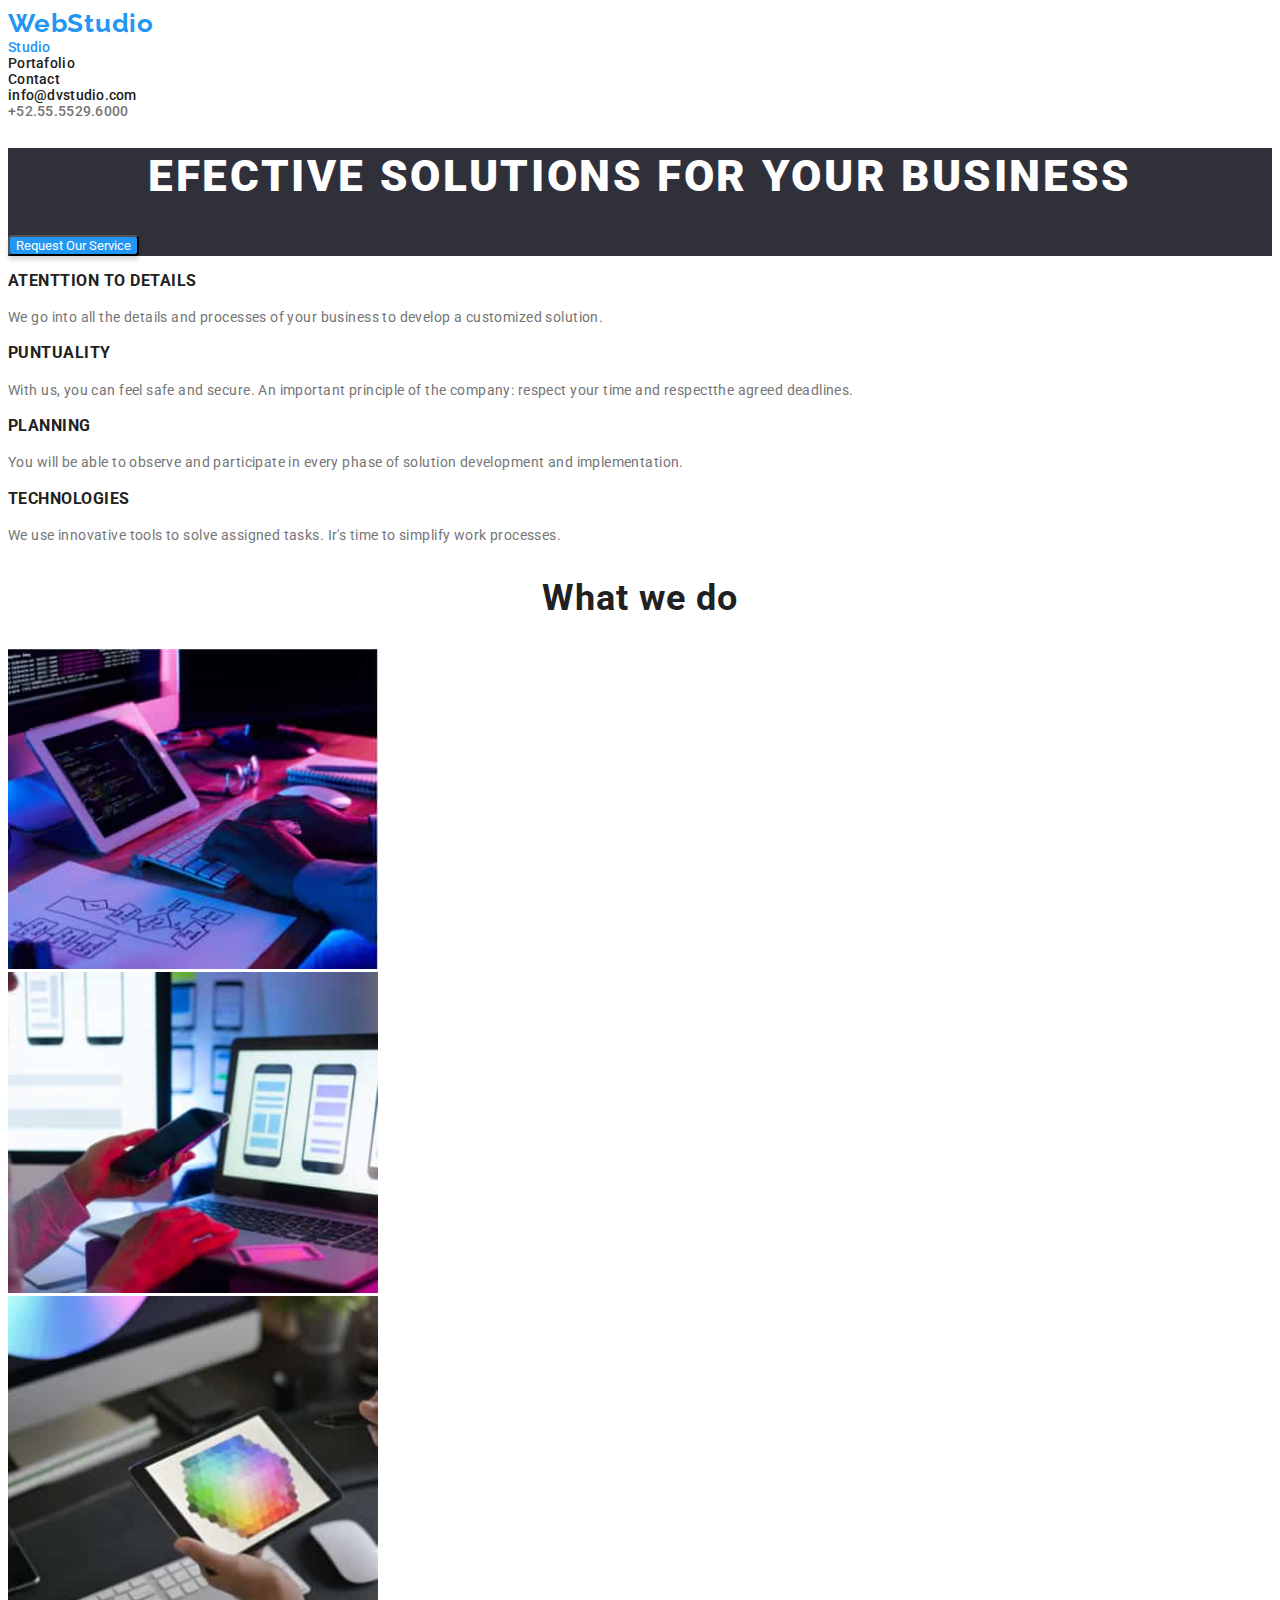
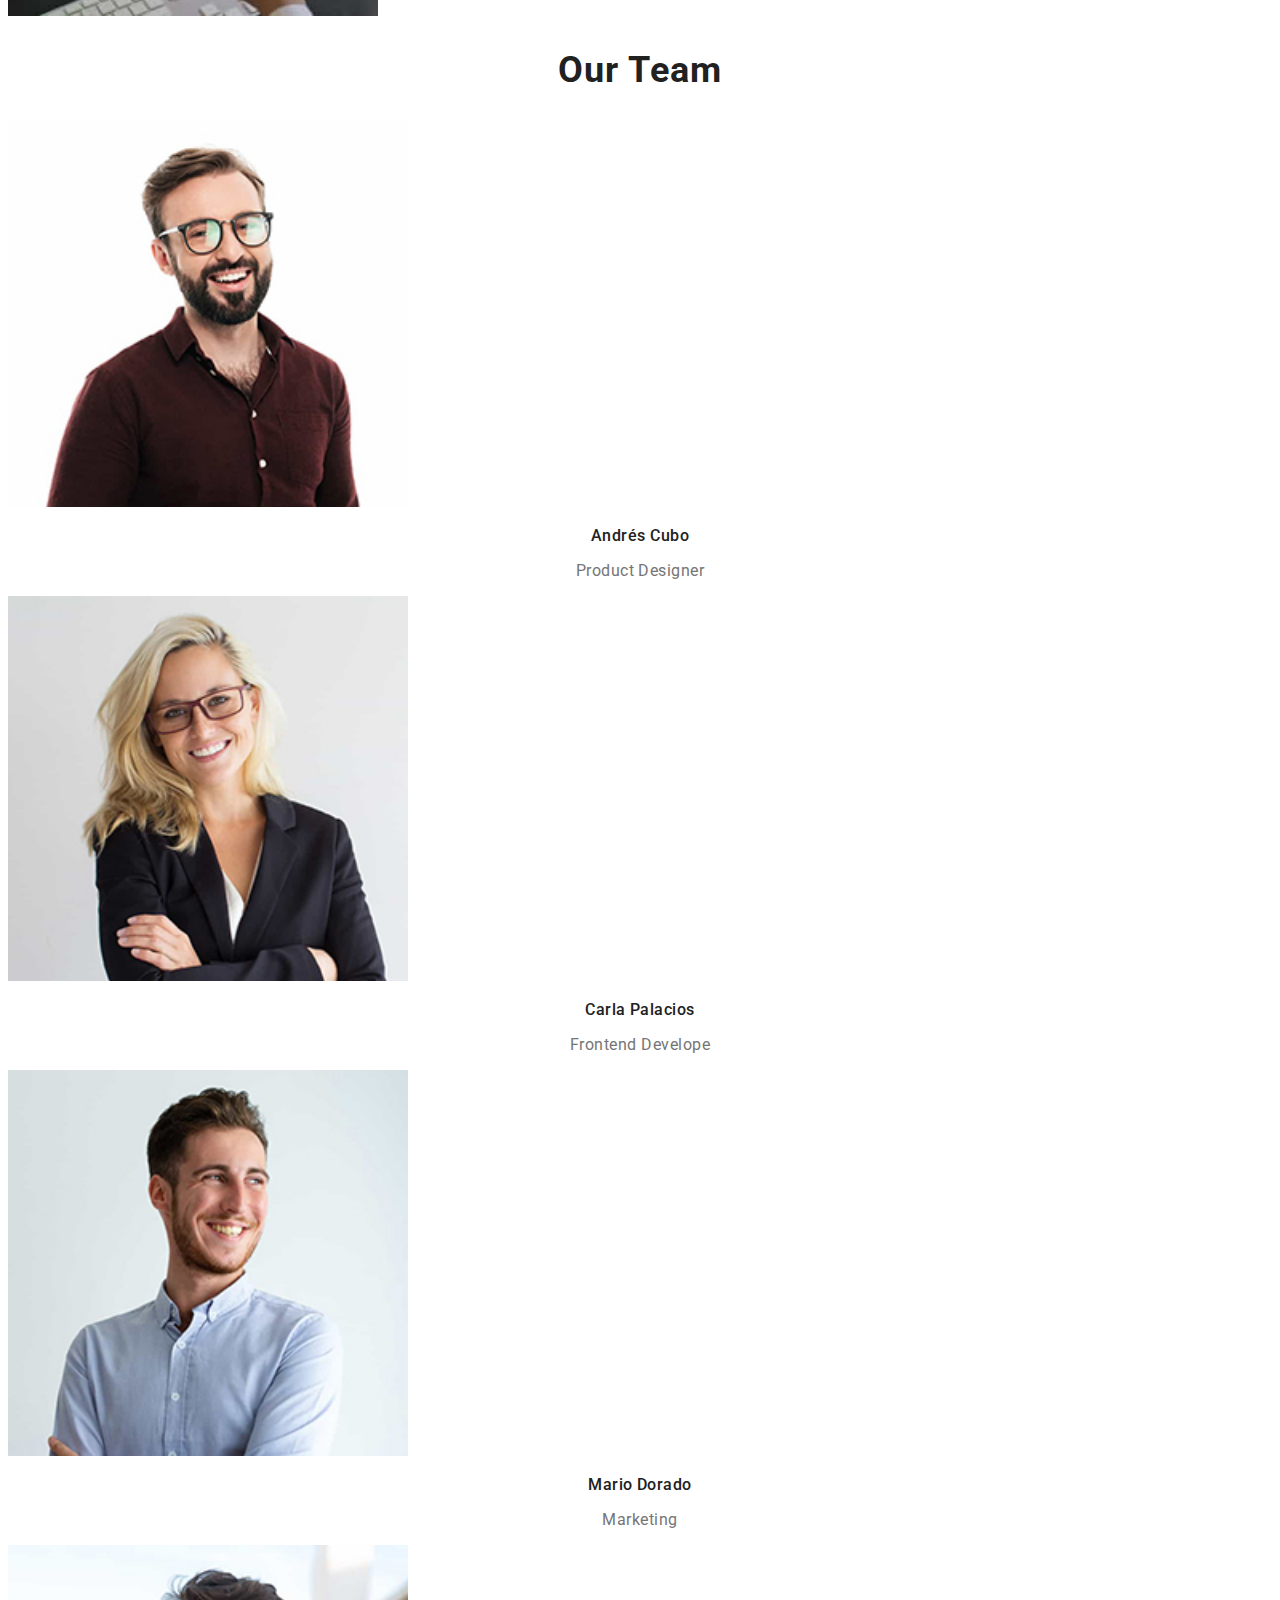
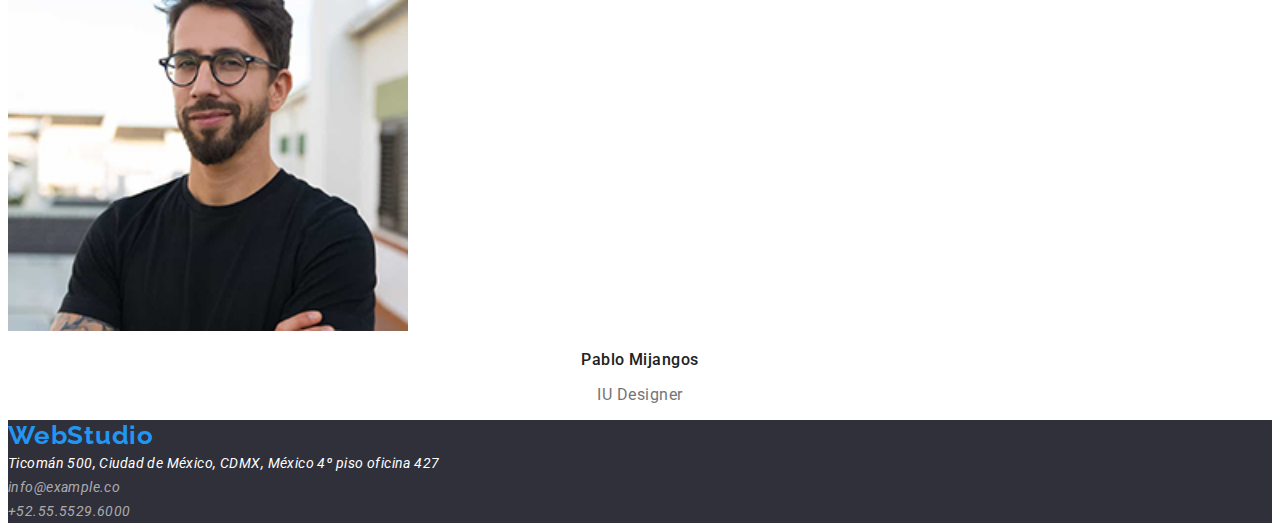
<file: index.html>
<!DOCTYPE html>
<html lang="en">
  <head>
    <meta charset="UTF-8" />
    <meta http-equiv="X-UA-Compatible" content="IE=edge" />
    <meta name="viewport" content="width-device-width, initial-scale-1.0" />
    <title>WebStudio</title>

<link rel="preconnect" href="https://fonts.googleapis.com">
<link rel="preconnect" href="https://fonts.gstatic.com" crossorigin>
<link href="https://fonts.googleapis.com/css2?family=Raleway:wght@700&family=Roboto:ital,wght@0,400;0,500;0,900;1,700&display=swap" rel="stylesheet">

    <link rel="stylesheet" href="css/styles.css" type="text/css">
  </head>
  <body>
    <header>
      <!--Logo-->
      <nav>
        <a href="/index.html" class="web_studio">WebStudio</a>

        <!-- Menu -->
        <ul class="links_menu menu">
          <li><a class="item_menu active" href="/index.html">Studio</a></li>
          <li><a class="item_menu" href="/portafolio.html">Portafolio</a></li>
          <li><a class="item_menu" href="#">Contact</a></li>
        </ul>
      </nav>

      <ul class="contact_menu menu">
        <li>
          <a class="contact" href="#">info@dvstudio.com</a>
        </li>
        <li>
          <a class="number" href="#">+52.55.5529.6000</a>
        </li>
      </ul>
    </header>

    <main>
      <!-- Efective Solutions for your business-->
      <section class="background">
        <h1 class="tittle1">Efective Solutions for your Business</h1>
        <button class="button1">Request Our Service</button>
      </section>

      <section>
        <ul>
          <li>
            <h3 class="subtittle">Atenttion to Details</h3>
            <p class="paragraph">
              We go into all the details and processes of your business to
              develop a customized solution.
            </p>
          </li>
          <li>
            <h3 class="subtittle">Puntuality</h3>
            <p class="paragraph">
              With us, you can feel safe and secure. An important principle of
              the company: respect your time and respectthe agreed deadlines.
            </p>
          </li>
          <li>
            <h3 class="subtittle">Planning</h3>
            <p class="paragraph">
              You will be able to observe and participate in every phase of
              solution development and implementation.
            </p>
          </li>
          <li>
            <h3 class="subtittle">Technologies</h3>
            <p class="paragraph">
              We use innovative tools to solve assigned tasks. Ir's time to
              simplify work processes.
            </p>
          </li>
        </ul>
      </section>

      <!-- What we do Section -->
      <section>
        <h2 class="what_wedo">What we do</h2>
        <ul>
          <li><img src="images/image1.jpg" alt="Computadora" width="370" /></li>
          <li><img src="images/image2.jpg" alt="Celular" width="370" /></li>
          <li><img src="images/image3.jpg" alt="Tableta" width="370" /></li>
        </ul>
      </section>

      <!--Our Team Section-->
      <section>
        <ul>
          <li>
            <h2 class="what_wedo">Our Team</h2>
            <img src="images/team1.jpg" alt="ProductDesigner" width="400" />
            <h3 class="name">Andrés Cubo</h3>
            <p class="employment">Product Designer</p>
          </li>
          <li>
            <img src="images/team2.jpg" alt="FrontendDevelope" width="400" />
            <h3 class="name">Carla Palacios</h3>
            <p class="employment">Frontend Develope</p>
          </li>
          <li>
            <img src="images/team3.jpg" alt="Marketing" width="400" />
            <h3 class="name">Mario Dorado</h3>
            <p class="employment">Marketing</p>
          </li>
          <li>
            <img src="images/team4.jpg" alt="UI Designer" width="400" />
            <h3 class="name">Pablo Mijangos</h3>
            <p class="employment">IU Designer</p>
          </li>
        </ul>
      </section>
    </main>

    <!--Pie de Pagina Section -->
    <footer>
      <section class="background1">
      <a href="/index.html" class="web_studio">WebStudio</a>
      <!--Address-->
      <address>
        <ul>
          <li> 
            <a
              class="address" href="https://goo.gl/maps/L2ikYFug3VR1GbMq6"
              rel="noopener noreferrer"
              target="_blank"
            >
              Ticomán 500, Ciudad de México, CDMX, México 4º piso oficina 427
            </class=>
          </li>
          <li><a class="email" href="info@example.com">info@example.co</a>
          </li>
          <li><a class="number_info" href="+52.55.5529.6000">+52.55.5529.6000</a>
          </li>
        </ul>
      </address>
    </footer>
  </body>
</html>
</file>
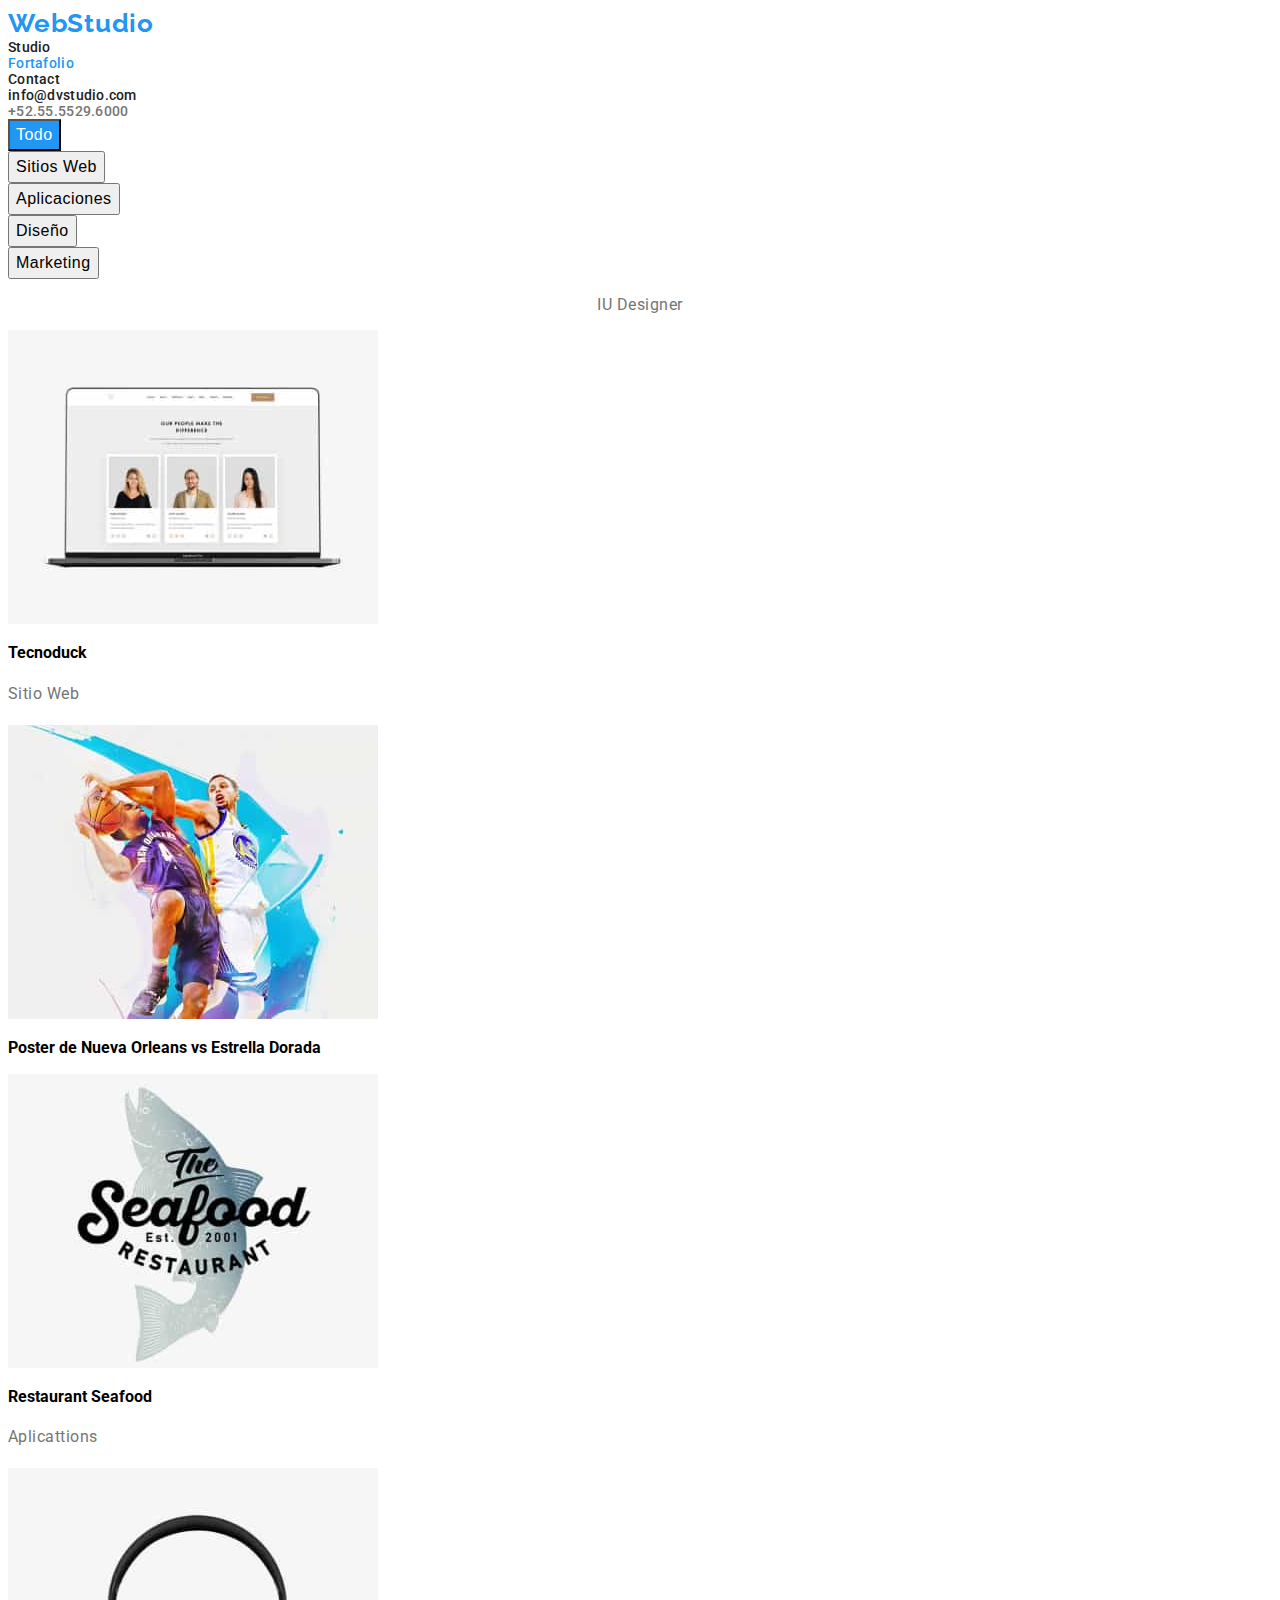
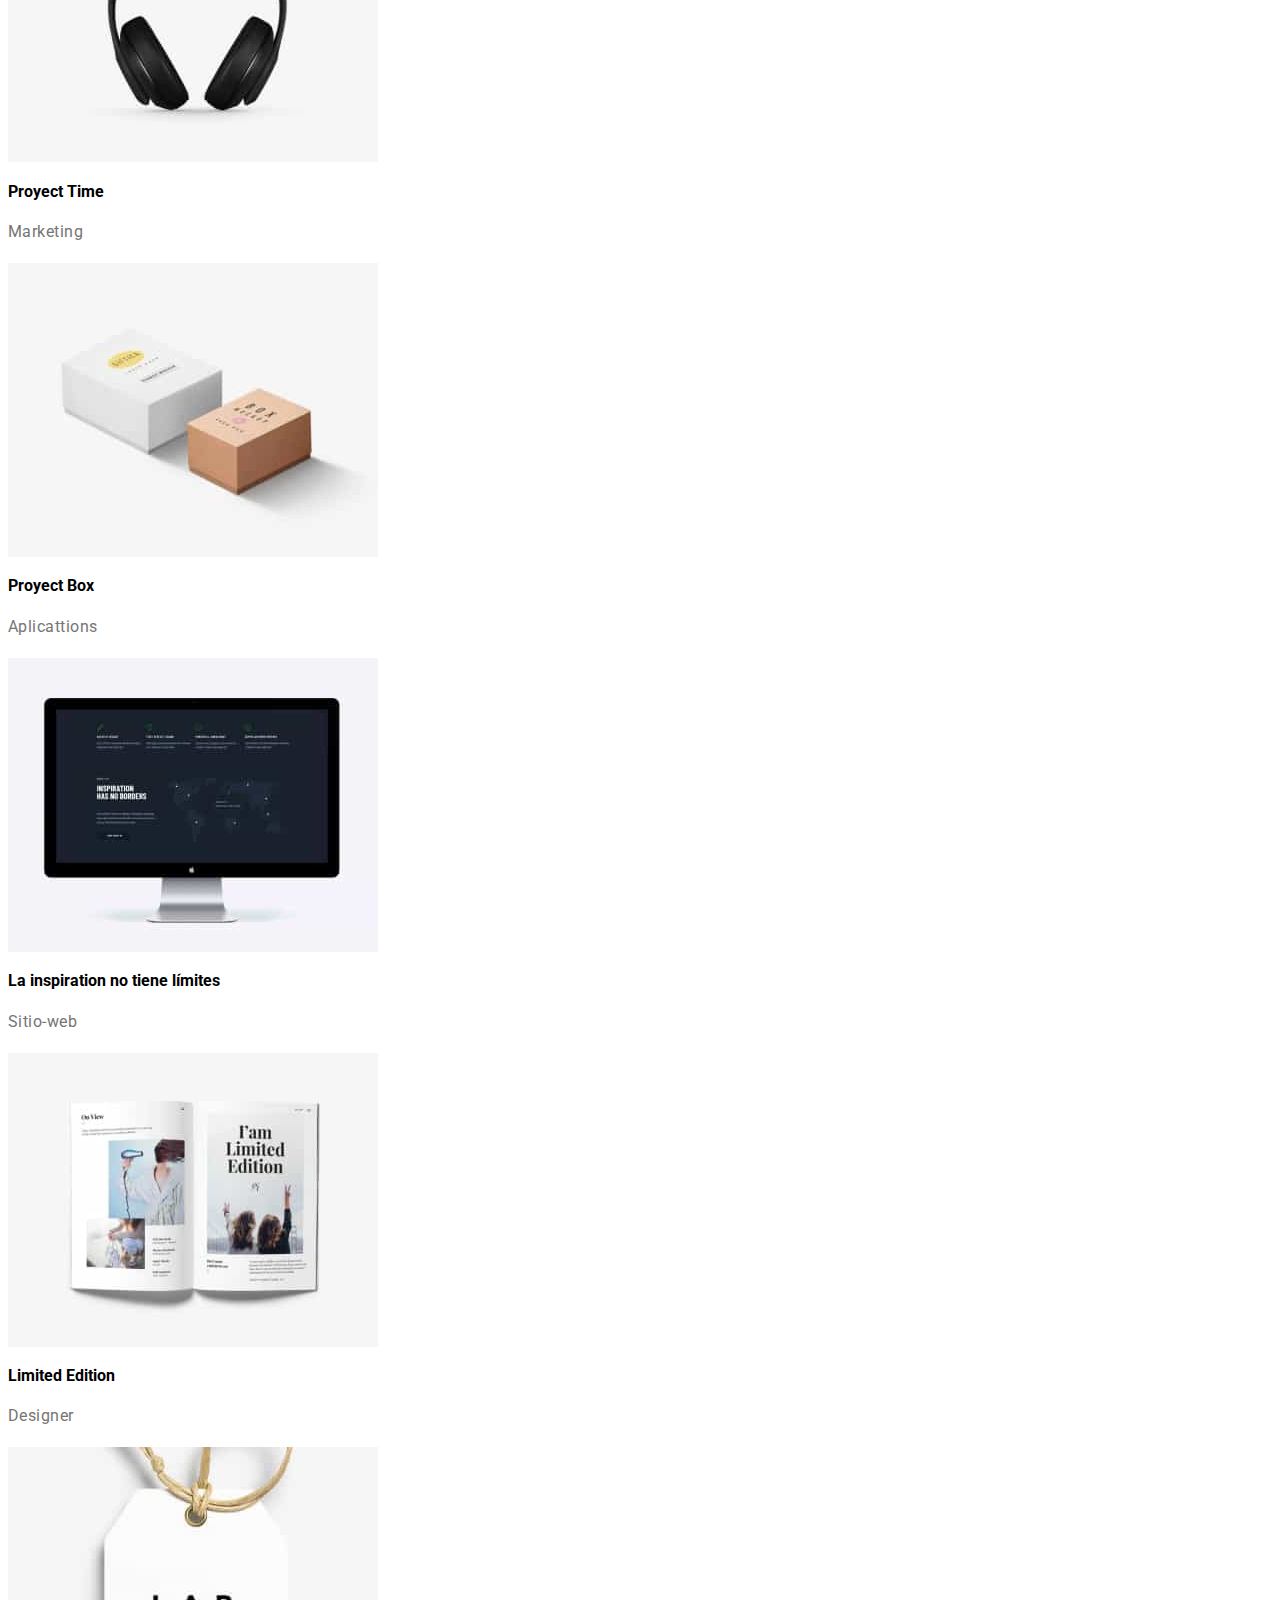
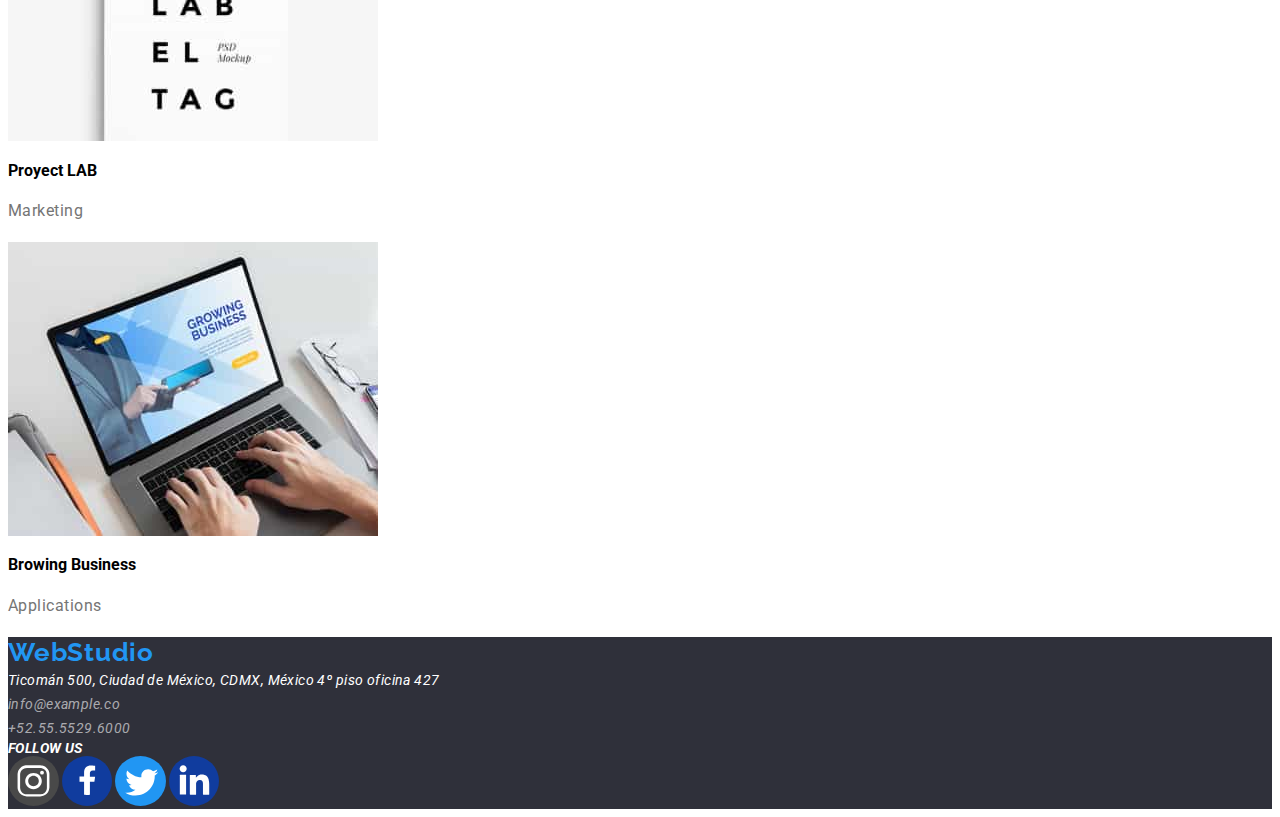
<file: portafolio.html>
<!DOCTYPE html>
<html lang="en">
 <head>
    <meta charset="UTF-8" />
    <meta http-equiv="X-UA-Compatible" content="IE=edge" />
    <meta name="viewport" content="width-device-width, initial-scale-1.0" />
    <title>WebStudio</title>

<link rel="preconnect" href="https://fonts.googleapis.com">
<link rel="preconnect" href="https://fonts.gstatic.com" crossorigin>
<link href="https://fonts.googleapis.com/css2?family=Raleway:wght@700&family=Roboto:ital,wght@0,400;0,500;0,900;1,700&display=swap" rel="stylesheet">

    <link rel="stylesheet" href="css/styles.css" type="text/css">
  </head>
  <body>
    <header>
      <!--Logo-->
      <nav>
        <a href="/index.html" class="web_studio">WebStudio</a>

        <!-- Menu -->
        <ul class="links_menu menu">
          <li><a class="item_menu" href="/index.html">Studio</a></li>
          <li><a class="item_menu active" href="/portafolio.html">Fortafolio</a></li>
          <li><a class="item_menu" href="#">Contact</a></li>
        </ul>
      </nav>

      <ul class="contact_menu menu">
        <li>
          <a class="contact" href="#">info@dvstudio.com</a>
        </li>
        <li>
          <a class="number" href="#">+52.55.5529.6000</a>
        </li>
      </ul>
    </header>

    <main id="main">
      <!-- Efective Solutions for your business-->
      <section>
        <ul>
          <li>
            <button class="button2 active-button">Todo</button>
          </li>
          <li>
            <button class="button2 ">Sitios Web</button>
          </li>
          <li>
            <button  class="button2">Aplicaciones</button>
          </li>
          <li>
            <button class="button2">Diseño</button>
          </li>
          <li>
            <button class="button2">Marketing</button>
          </li>
        </ul>
      </section>

      <!-- What we do Section -->
      <section>
        <ul>
          <li>
            <p class="employment">IU Designer</p>

            <a> <img src="images/tecnoduck.jpg" alt="Laptop" width="370" /> </a>
          </li>
          <h3 class="tittle_image">Tecnoduck</h3>
          <p class="sub_image">Sitio Web</p>

          <li>
            <a><img src="images/poster.jpg" alt="Posters" width="370" /> </a>
          </li>
          <h3 class="tittle_image">Poster de Nueva Orleans vs Estrella Dorada</h3>

          <li>
            <a>
              <img src="images/restaurant.jpg" alt="Seafood" width="370" />
            </a>
          </li>
          <h3 class="tittle_image"> Restaurant Seafood</h3>
          <p class="sub_image"> Aplicattions</p>

          <li>
            <a>
              <img
                src="images/primeproyect.jpg"
                alt="ProyectTime"
                width="370"
              />
            </a>
          </li>
         <h3 class="tittle_image"> Proyect Time</h3>
          <p class="sub_image">Marketing</p>

          <li>
            <a>
              <img src="images/boxproyect.jpg" alt="ProyectBox" width="370" />
            </a>
          </li>
          <h3 class="tittle_image"> Proyect Box</h3>
          <p class="sub_image">Aplicattions</p>

          <li>
            <a>
              <img src="images/inspiration.jpg" alt="Inspiration" width="370" />
            </a>
          </li>
          <h3 class="tittle_image">La inspiration no tiene límites</h3>
          <p class="sub_image">Sitio-web</p>

          <li>
            <a>
              <img src="images/limitededition.jpg" alt="limitededition" width="370" />
            </a>
          </li>
          <h3 class="tittle_image">Limited Edition</h3>
          <p class="sub_image">Designer</p>

          <li>
            <a>
              <img src="images/labproyect.jpg" alt="ProyectLab" width="370" />
            </a>
          </li>
          <h3 class="tittle_image">Proyect LAB</h3>
          <p class="sub_image">Marketing</p>

           <li>
            <a> <img src="images/business.jpg" alt="BrowingBusiness" width="370" />
            </a></li>
          <li> <h3 class="tittle_image">Browing Business</h3> </li>
          <p class="sub_image">Applications</p>
        </ul>
      </section>

     
    <!--Pie de Pagina Section -->
    <footer>
      <section class="background1">
      <a href="/index.html" class="web_studio">WebStudio</a>
      <!--Address-->
      <address>
        <ul>
          <li> 
            <a
              class="address" href="https://goo.gl/maps/L2ikYFug3VR1GbMq6"
              rel="noopener noreferrer"
              target="_blank"
            >
              Ticomán 500, Ciudad de México, CDMX, México 4º piso oficina 427
            </class=>
          </li>
          <li><a class="email" href="info@example.com">info@example.co</a>
          </li>
          <li><a class="number_info" href="+52.55.5529.6000">+52.55.5529.6000</a>
          </li>

        <li>  <a class="follow_us">Follow Us</a></li>

         <a> <img src="images/instagram.svg" alt="instagram" width="50.5"/> </a>
        <a> <img src="images/facebook.svg" alt="facebook" width="50.5"/> </a>
        <a> <img src="images/twitter.svg" alt="twitter" width="50.5"/> </a>
        <a> <img src="images/linkedin.svg" alt="linkedin" width="50.5"/> </a>
        </ul>
      </address>
    </footer>
  </body>
</html>
</file>
<file: css/styles.css>
body{
  font-family: 'roboto';
  font-style: 'normal';
  font-weight: 400;
  font-size: 14px;
}


a{
  text-decoration:none;
  color: currentColor;
}

ul{
  list-style: none;
  margin: 0;
 padding: 0;

}

.web_studio {
  font-family: "Raleway";
  font-weight: 700;
  font-size: 26px;
  line-height: 31px;
  /* identical to box height */

  text-align: right;
  letter-spacing: 0.03em;
  cursor: pointer;
  color: #2196f3;
}

.background1 {
  align-items: center;
  justify-content: center;
  background-color: #2f303a;
}

.menu {
  list-style: none;
}
.item_menu {
  font-weight: 500;
  line-height: 16px;
  letter-spacing: 0.02em;
  text-decoration: none;
  color: #212121;
}

.item_menu:hover {
  color: #2196f3;  
}

.active{
  color: #2196f3
}


.contact {
  font-weight: 500;
  line-height: 16px;
  letter-spacing: 0.02em;
  text-decoration: none;
  color: #212121;
}

.contact:hover {
  color: #2196f3;
}
.number {
  font-weight: 500;
  line-height: 16px;
  letter-spacing: 0.02em;
  text-decoration: none;
  color: #757575;
}

.number:hover {
  color: #2196f3;
}

.background {
  align-items: center;
  justify-content: center;
  background-color: #2f303a;
}

.tittle1 {
  font-weight: 900;
  font-size: 44px;
  line-height: 1.3;
  /* or 136% */

  text-align: center;
  letter-spacing: 0.06em;
  text-transform: uppercase;

  color: #ffffff;
}

.button1 {
  background: #2196f3;
  box-shadow: 0px 4px 4px rgba(0, 0, 0, 0.15);
  border-radius: 4px;
  align-items: center;
  color: #ffffff;
  font-family: 'roboto';
}

.benefits {
  font-weight: 700;
  line-height: 16px;
  letter-spacing: 0.03em;
  text-transform: uppercase;

  color: #212121;
}
.subtittle {
  font-weight: 700;
  line-height: 16px;
  letter-spacing: 0.03em;
  text-transform: uppercase;

  color: #212121;
}
.what_wedo {
  font-weight: 700;
  font-size: 36px;
  line-height: 42px;
  text-align: center;
  letter-spacing: 0.03em;
  text-decoration: none;
  color: #212121;
}

.paragraph {
  font-weight: 400;
  line-height: 24px;
  /* or 171% */

  letter-spacing: 0.03em;

  color: #757575;
}
.name {
  font-weight: 500;
  font-size: 16px;
  line-height: 19px;
  /* identical to box height */

  text-align: center;
  letter-spacing: 0.03em;

  color: #212121;
}
.employment {
  font-weight: 400;
  font-size: 16px;
  line-height: 19px;
  /* identical to box height */

  text-align: center;
  letter-spacing: 0.03em;

  color: #757575;
}
.address {
  font-weight: 400;
  line-height: 24px;
  /* or 171% */

  letter-spacing: 0.03em;

  color: #ffffff;
}

.email {
  font-weight: 400;
  line-height: 24px;
  /* or 171% */

  letter-spacing: 0.03em;

  color: rgba(255, 255, 255, 0.6);
}

.number_info {
  font-weight: 400;
  line-height: 24px;
  /* or 171% */

  letter-spacing: 0.03em;

  color: rgba(255, 255, 255, 0.6);
}
.button2 {
  font-weight: 500;
  font-size: 16px;
  line-height: 26px;
  /* identical to box height, or 162% */

  text-align: center;
  letter-spacing: 0.03em;

  color: #000000;
}

.button2:hover {
  background-color: #2196f3;
  color: #ffffff;
}

.active-button{
    background-color: #2196f3;
  color: #ffffff;
}
}

.tittle_image {
  font-weight: 700;
  font-size: 18px;
  line-height: 36px;
  /* identical to box height, or 200% */

  letter-spacing: 0.06em;

  color: #212121;
}
.sub_image {
  font-weight: 400;
  font-size: 16px;
  line-height: 30px;
  /* identical to box height, or 188% */

  letter-spacing: 0.03em;

  color: #757575;
}

.follow_us {
  font-weight: 700;
  line-height: 16px;
  letter-spacing: 0.03em;
  text-transform: uppercase;

  color: #ffffff;
}
</file>
